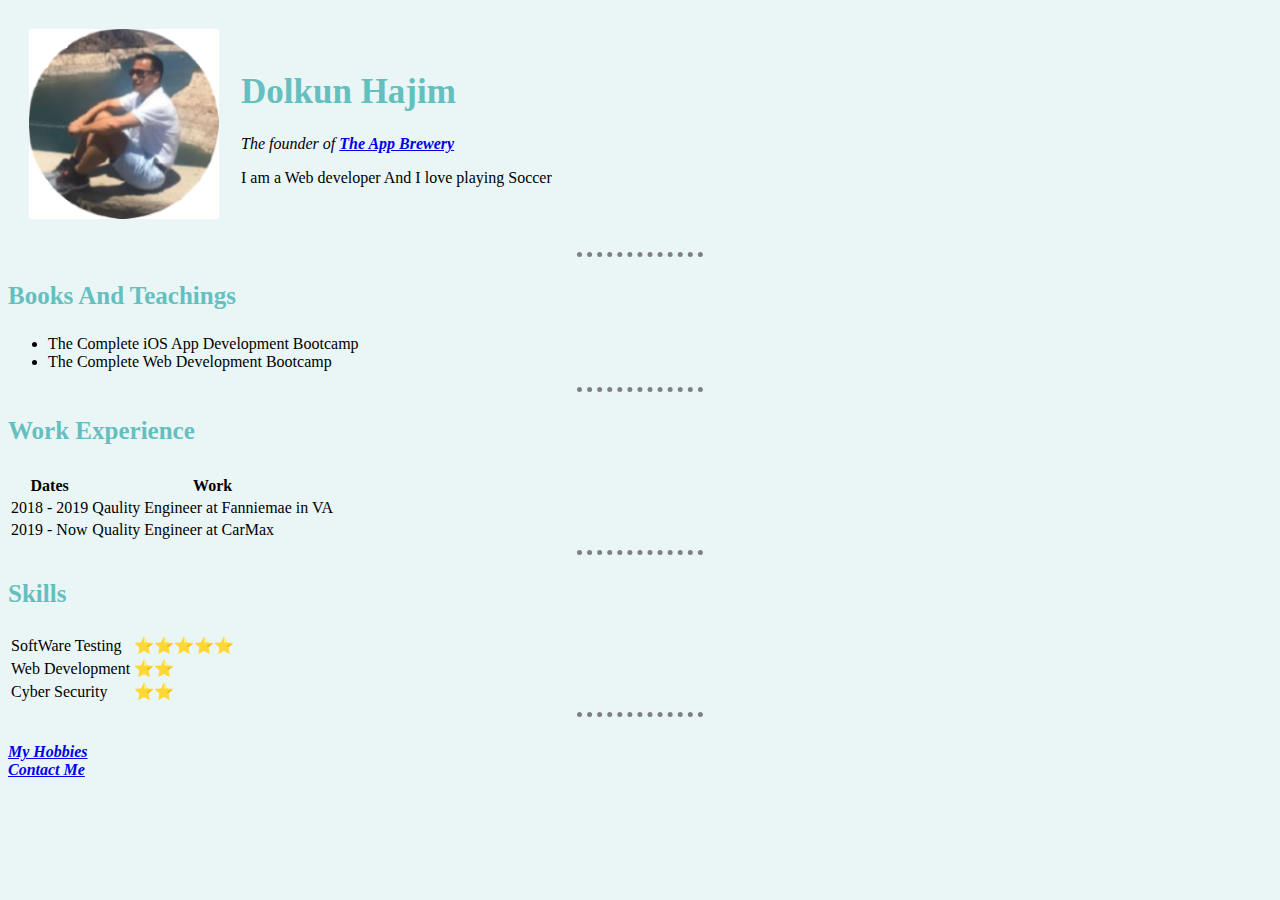
<file: index.html>
<!DOCTYPE html>

<head>
    <meta charset="UTF-8">
    <title> Dolkun's Personal Website</title>
    <link rel="stylesheet" href="css/styles.css">
</head>

<body>
    <table cellspacing="20">
        <tr>
            <td><img src="images/dolkun.png" alt="Dolkun's Profile"></td>
            <td>
                <h1>Dolkun Hajim</h1>
                <p><em>The founder of <strong><a href="https://www.appbrewery.co/">The App Brewery</a></strong></em></p>
                <p>I am a Web developer And I love playing Soccer</p>
            </td>
        </tr>
    </table>
    <hr>
    <h3>Books And Teachings</h3>
    <ul>
        <li>The Complete iOS App Development Bootcamp</li>
        <li>The Complete Web Development Bootcamp</li>
    </ul>
    <hr>
    <h3>Work Experience</h3>

    <table>
        <th>
            <tr>
                <th>Dates</th>
                <th>Work</th>
            </tr>
        </th>
        <tr>
            <td>2018 - 2019</td>
            <td>Qaulity Engineer at Fanniemae in VA</td>
        </tr>
        <tr>
            <td>2019 - Now</td>
            <td>Quality Engineer at CarMax</td>
        </tr>
    </table>
    <hr>
    <h3>Skills</h3>

    <table>
        <tr>
            <td>SoftWare Testing</td>
            <td>⭐⭐⭐⭐⭐</td>
        </tr>
        <tr>
            <td>Web Development</td>
            <td>⭐⭐</td>
        </tr>
        <tr>
            <td>Cyber Security</td>
            <td>⭐⭐</td>
        </tr>
    </table>
    <hr>
    <br>
    <a href="hobbies.html"><strong><em>My Hobbies</em></strong> </a>
    <a href="contactInfo.html"> <br><strong><em>Contact Me</em></strong> </a>
</body>

</html>
</file>
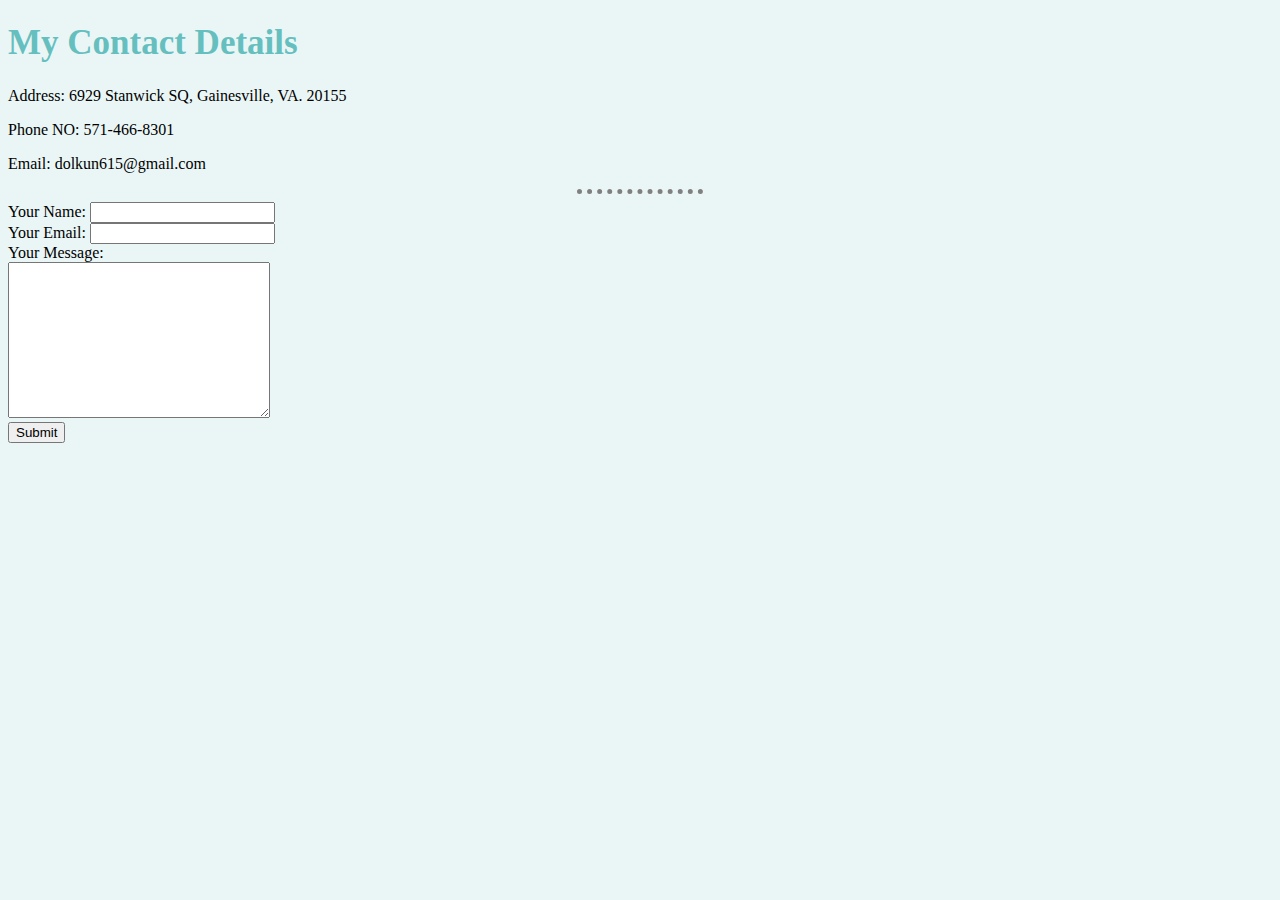
<file: contactInfo.html>
<!DOCTYPE html>
<html lang="en">

<head>
    <meta charset="UTF-8">
    <title>Contact Me</title>
    <link rel="stylesheet" href="css/styles.css">
</head>

<body>
    <h1>My Contact Details</h1>
    <p>Address: 6929 Stanwick SQ, Gainesville, VA. 20155</p>
    <p>Phone NO: 571-466-8301</p>
    <p>Email: dolkun615@gmail.com</p>
    <hr>
    <form action="mailto:info@gmail.com" method="post" enctype="text/plain">
        <label>Your Name: </label>
        <input type="text" name="yourName" value=""><br>
        <label>Your Email: </label>
        <input type="email" name="yourEmail" value=""><br>
        <label>Your Message:</label><br>
        <textarea name="yourMessage" rows="10" cols="30" ></textarea><br>
        <input type="submit" name="">
    </form>
</body>

</html>
</file>
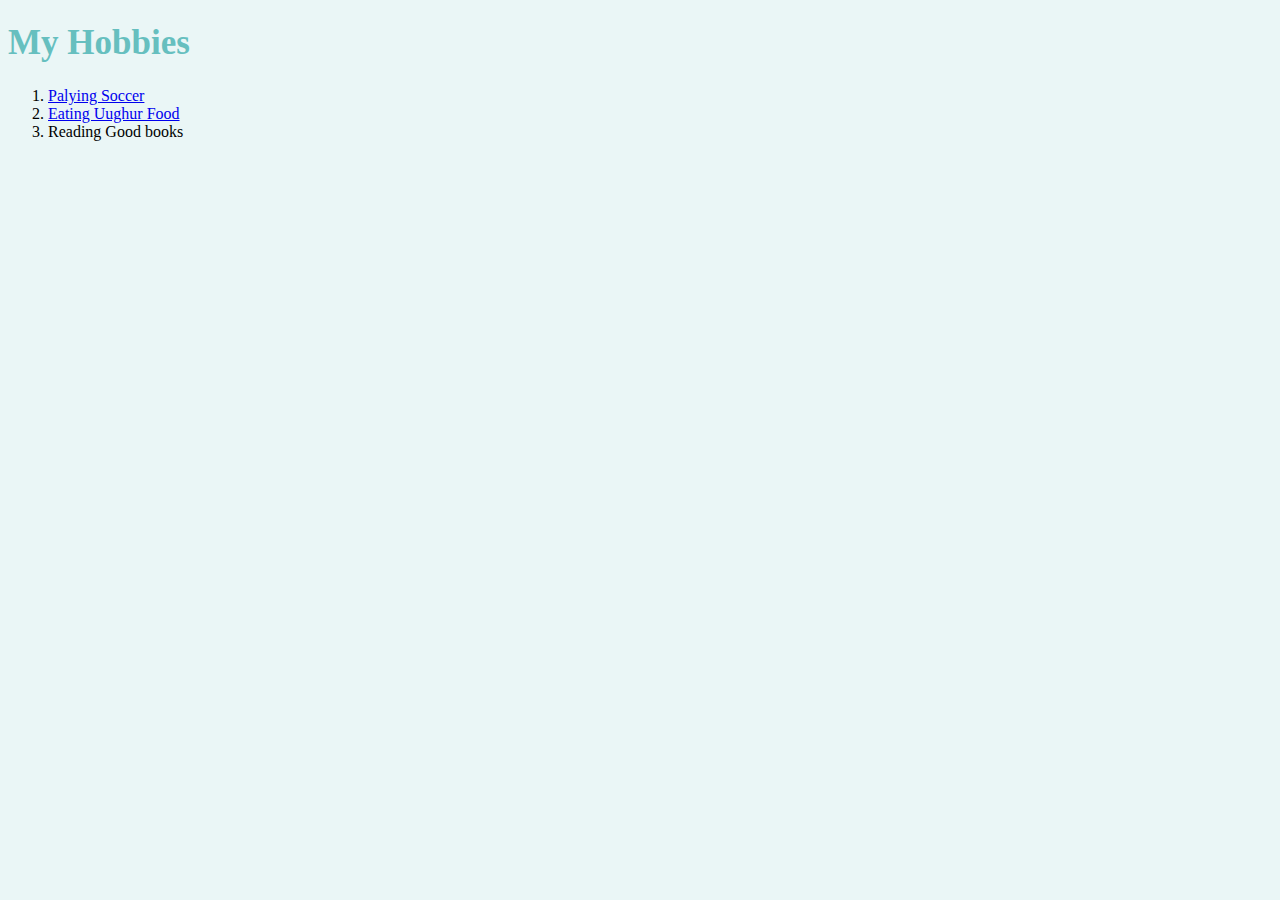
<file: hobbies.html>
<!DOCTYPE html>
<html lang="en">

<head>
    <meta charset="UTF-8">
    <title>My Hobbies</title>
    <link rel="stylesheet" href="css/styles.css">
</head>

<body>
    <h1>My Hobbies</h1>
    <ol>
        <li><a href="https://www.youtube.com/watch?v=Nt8198a0acA">Palying Soccer</a> </li>
        <li><a href="https://www.facebook.com/watch/?v=4715784731835335">Eating Uughur Food</a></li>
        <li>Reading Good books</li>
    </ol>

</body>

</html>
</file>
<file: css/styles.css>
body {
    background-color: #EAF6F6;
}
hr {
    border-style: none;
    border-top-style: dotted;
    border-color: grey;
    border-width: 5px;
    width: 10%;
    
}
h1 {
    color: #66BFBF;
    font-size: 35px;
    
}
h3 {
    color: #66BFBF;
    font-size: 25px;
    
}
</file>
